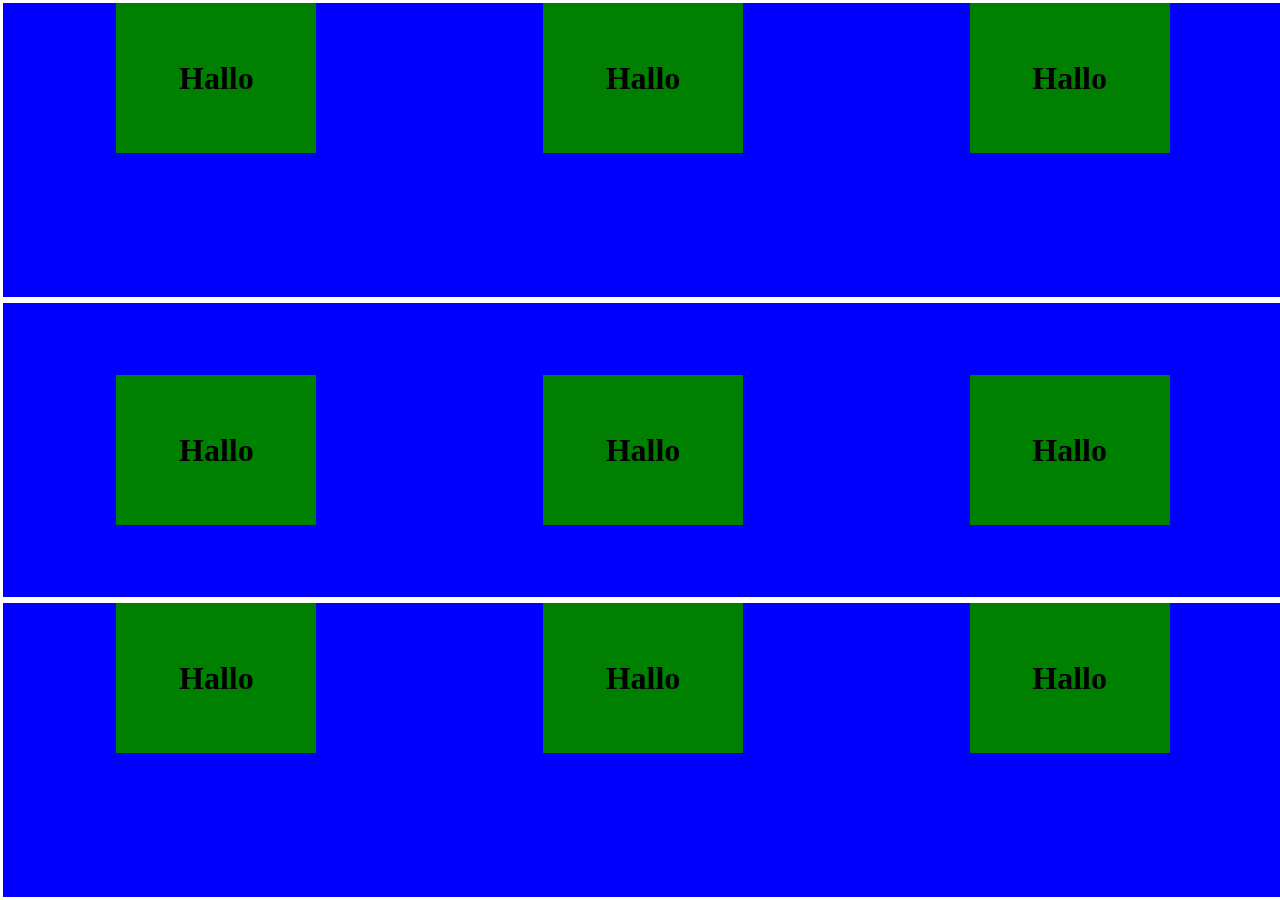
<file: alles_ist_eine_box/index.html>
<!DOCTYPE html>
<html lang="en">
<head>
    <meta charset="UTF-8">
    <meta name="viewport" content="width=device-width, initial-scale=1.0">

    <link rel="stylesheet" href="./style.css">

    <title>Alles ist eine Box</title>
</head>
<body>
    <div class="red-box">

        <div class="content-box box-top">
            <div class="green-box">
                <h1>Hallo</h1>
            </div>
            <div class="green-box">
                <h1>Hallo</h1>
            </div>
            <div class="green-box">
                <h1>Hallo</h1>
            </div>
        </div>

        <div class="content-box box-mid">
            <div class="green-box">
                <h1>Hallo</h1>
            </div>
            <div class="green-box">
                <h1>Hallo</h1>
            </div>
            <div class="green-box">
                <h1>Hallo</h1>
            </div>
        </div>

        <div class="content-box box-bot">
            <div class="green-box">
                <h1>Hallo</h1>
            </div>
            <div class="green-box">
                <h1>Hallo</h1>
            </div>
            <div class="green-box">
                <h1>Hallo</h1>
            </div>
        </div>

    </div>
</body>
</html>
</file>
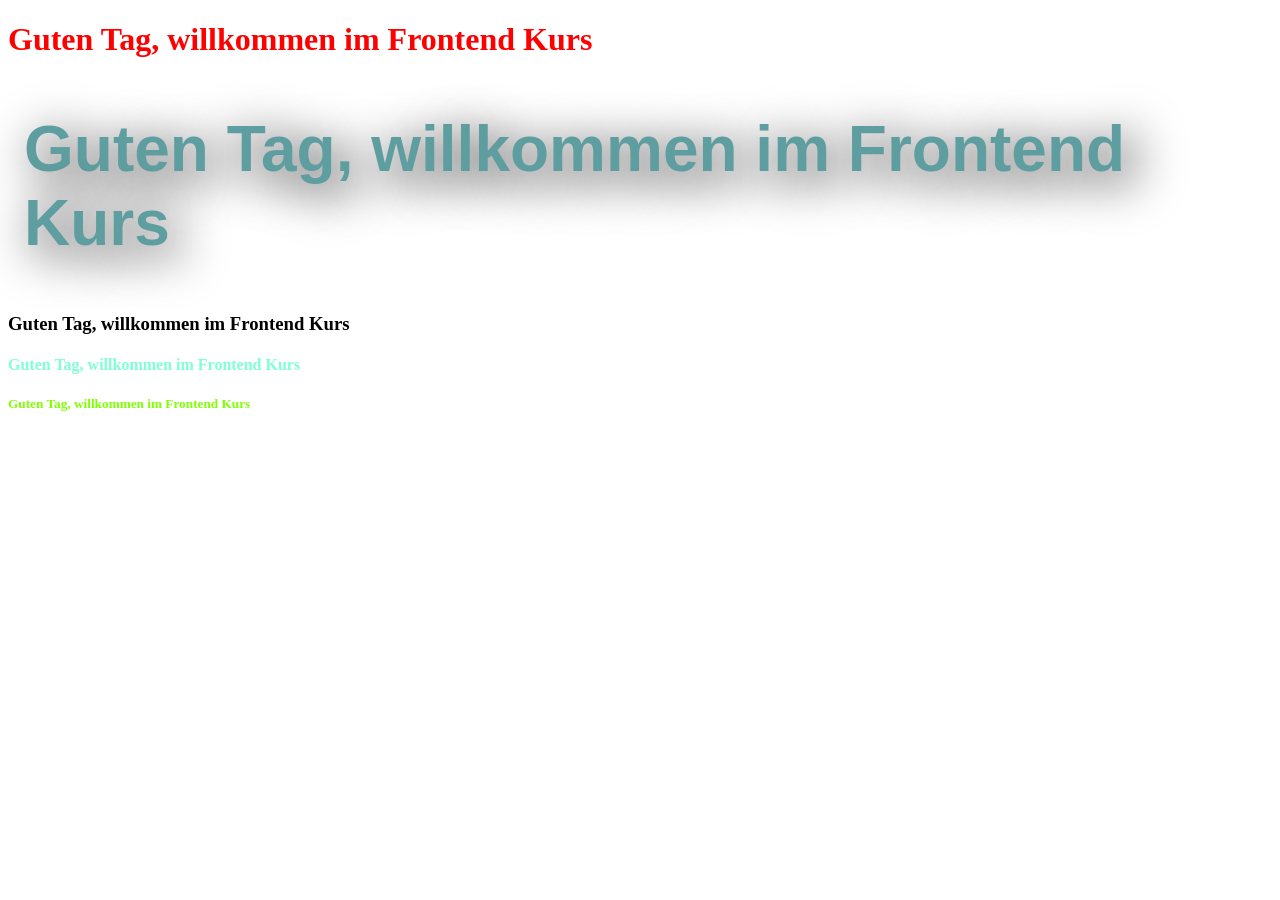
<file: einstieg_html_css/index.html>
<!DOCTYPE html>
<html lang="en">
<head>
    <meta charset="UTF-8">
    <meta name="viewport" content="width=device-width, initial-scale=1.0">
    <title>Erste Testseite</title>

    <link rel="stylesheet" href="./style.css">

</head>
<body>
    <h1 class="main-teaser">Guten Tag, willkommen im Frontend Kurs</h1>
    <h2 class="second-teaser">Guten Tag, willkommen im Frontend Kurs</h2>
    <h3>Guten Tag, willkommen im Frontend Kurs</h3>
    <h4>Guten Tag, willkommen im Frontend Kurs</h4>
    <h5>Guten Tag, willkommen im Frontend Kurs</h5>
</body>
</html>
</file>
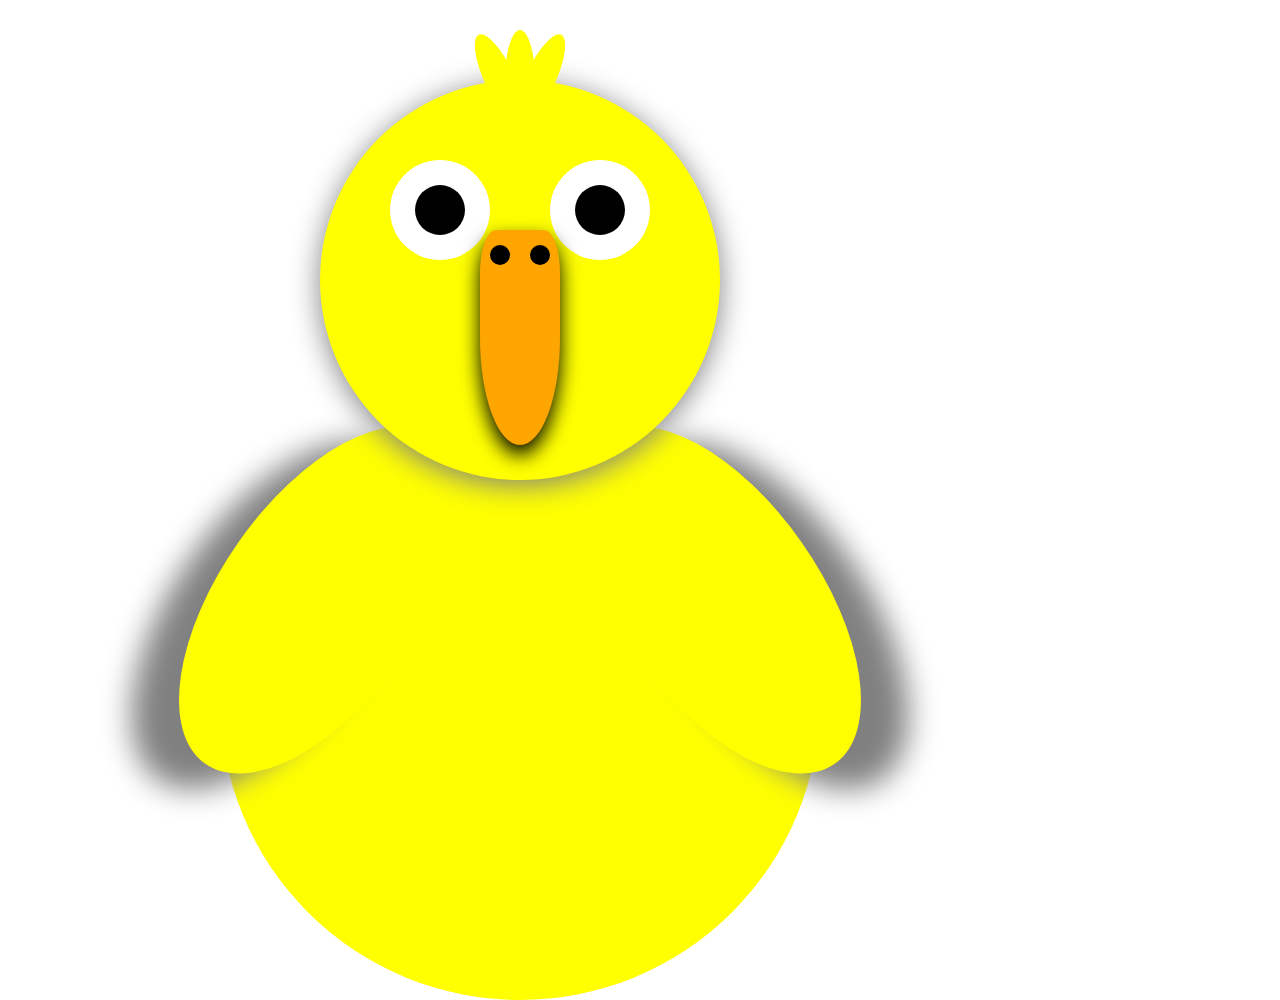
<file: ente/ente.html>
<!doctype html>
<html lang="en">
  <head>
    <meta charset="UTF-8" />
    <meta name="viewport" content="width=device-width, initial-scale=1.0" />
    <link rel="stylesheet" href="./style.css" />
    <title>Duckie der kleine Braten</title>
  </head>
  <body>
    <div class="duck-box">
      <div class="head">
        <div class="hair"></div>
        <div class="eye-left">
          <div class="pupil"></div>
        </div>
        <div class="eye-right">
          <div class="pupil"></div>
        </div>
        <div class="beak">
          <div class="nose"></div>
          <div class="nose"></div>
        </div>
      </div>
      <div class="duck-body">
        <div class="wing-left"></div>
        <div class="wing-right"></div>
      </div>
    </div>
  </body>
</html>
</file>
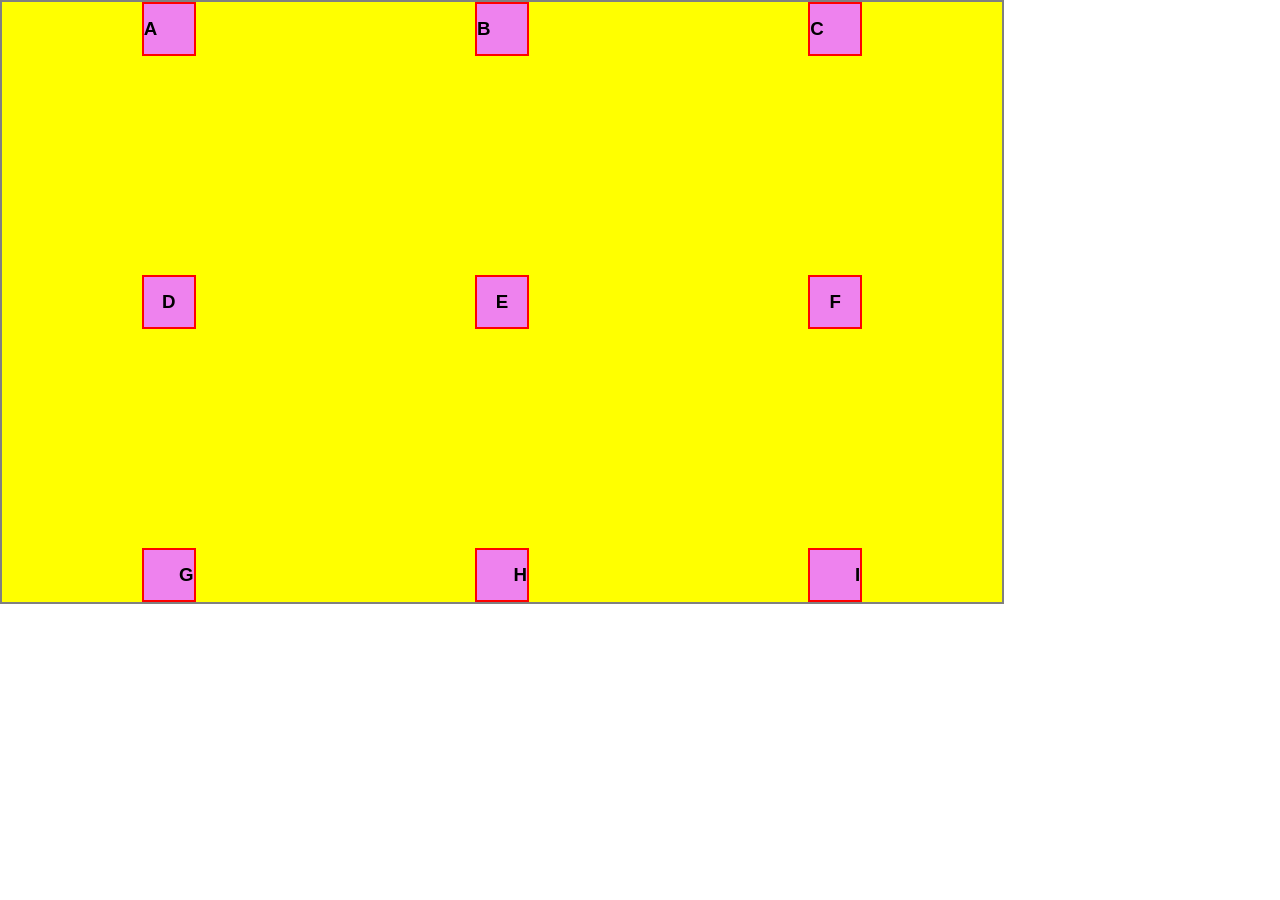
<file: aufgaben/aufgabe1/aufgabe2.html>
<!DOCTYPE html>
<html lang="en">
<head>
    <meta charset="UTF-8">
    <meta name="viewport" content="width=device-width, initial-scale=1.0">
    <link rel="stylesheet" href="./style.css">

    <title>Small Boxes in Big Box World</title>
</head>
<body>
    <div class="big-box">
        <div class="container container-top">
            <div class="small-box">
                <h3>A</h3>
            </div>
            <div class="small-box">
                <h3>B</h3>
            </div>
            <div class="small-box">
                <h3>C</h3>
            </div>
        </div>
        <div class="container container-mid">
            <div class="small-box">
                <h3>D</h3>
            </div>
            <div class="small-box">
                <h3>E</h3>
            </div>
            <div class="small-box">
                <h3>F</h3>
            </div>
        </div>
        <div class="container container-bot">
            <div class="small-box">
                <h3>G</h3>
            </div>
            <div class="small-box">
                <h3>H</h3>
            </div>
            <div class="small-box">
                <h3>I</h3>
            </div>
        </div>
    </div>
    
</body>
</html>
</file>
<file: einstieg_html_css/style.css>
.main-teaser{
    color:red;
}

.second-teaser{
    font-size: 4rem;
    color: cadetblue;
    text-shadow: 10px 10px 50px black;
    font-family: Arial, Helvetica, sans-serif;
    margin-left: 16px;
}

h2{
    color:blue;
}

h4{
    color:aquamarine;
}

h5{
    color:chartreuse;
}

.gruene-schrift{
    color:green;
}
</file>
<file: ente/style.css>
body {
    display: flex;
    justify-content: flex-start;
    align-items: center;
    padding: 0;
    margin: 0;
}

.duck-box {
    position: relative;
    height: 100vh;
    width: 100%;
    padding-left: 20rem;
    padding-top: 5rem;
}

.head {
    display: flex;
    justify-content: center;
    align-items: flex-start;
    width: 400px;
    height: 400px;
    background-color: yellow;
    border-radius: 50%;
    position: relative;
    box-shadow: 0 5px 30px grey;
    z-index: 1;
}

.hair {
    width: 30px;
    height: 100px;
    background-color: yellow;
    border-radius: 50%;
    position: absolute;
    top: -50px;
}

.hair::before {
    content: "";
    width: 30px;
    height: 100px;
    background-color: yellow;
    border-radius: 50%;
    position: absolute;
    left: 20px;
    transform: rotate(25deg);
}

.hair::after {
    content: "";
    width: 30px;
    height: 100px;
    background-color: yellow;
    border-radius: 50%;
    position: absolute;
    left: -20px;
    transform: rotate(-25deg);
}



.eye-left {
    display: flex;
    justify-content: center;
    align-items: center;
    width: 100px;
    height: 100px;
    background-color: #fff;
    border-radius: 50%;
    position: absolute;
    position: absolute;
    top: 80px;
    left: 70px;
}

.eye-right {
    display: flex;
    justify-content: center;
    align-items: center;
    width: 100px;
    height: 100px;
    background-color: #fff;
    border-radius: 50%;
    position: absolute;
    top: 80px;
    right: 70px;
}

.pupil {
    width: 50px;
    height: 50px;
    background-color: black;
    border-radius: 50%;
}

.beak {
    display: flex;
    justify-content: space-around;
    width: 80px;
    height: 200px;
    background-color: orange;
    position: absolute;
    top: 150px;
    left: calc(50% - 40px);
    border-top-left-radius: 20%;
    border-top-right-radius: 20%;
    border-bottom-left-radius: 50%;
    border-bottom-right-radius: 50%;
    padding-top: 15px;
    box-shadow: 0 10px 20px black;
}

.nose {
    width: 20px;
    height: 20px;
    background-color: black;
    border-radius: 50%;
}

.duck-body {
    display: flex;
    justify-content: space-between;
    position: absolute;
    width: 600px;
    height: 600px;
    background-color: yellow;
    border-radius: 50%;
    top: 400px;
    left: calc(20rem - 100px);
}

.wing-left {
    width: 200px;
    height: 400px;
    background-color: yellow;
    border-radius: 50%;
    transform: rotate(35deg);
    box-shadow: -30px 40px 30px grey;
}

.wing-right {
    width: 200px;
    height: 400px;
    background-color: yellow;
    border-radius: 50%;
    transform: rotate(-35deg);
    box-shadow: 30px 40px 30px grey;
}
</file>
<file: aufgaben/aufgabe1/style.css>
body {
    padding: 0;
    margin: 0;
}

.navigation {
    background-color: violet;
    position: fixed;
    width: 100%;
    height: 75px;
    border-bottom: 5px solid red;
    box-sizing: border-box;
}

.grey-box {
    margin: 250px 0 0 600px;
    display: flex;
    justify-content: center;
    align-items: center;
    width: 600px;
    height: 400px;
    border: 5px solid lightgray;
}

.flex-box {
    background-color: rgb(238, 130, 238);
    width: 150px;
    height: 150px;
}

.big-box {
    display: flex;
    justify-content: space-around;
    align-items: flex-start;
    flex-direction: column;
    width: 1000px;
    height: 600px;
    background-color: yellow;
    border: 2px solid grey;
}

.small-box {
    display: flex;
    align-items: center;
    width: 50px;
    height: 50px;
    border: 2px solid red;
    background-color: violet;
    font-family: Arial, Helvetica, sans-serif;
}

.container {
    display: flex;
    justify-content: space-around;
    width: 100%;
    height: 100%;
}

.container-top {
    align-items: top;
    .small-box {
        justify-content: left;
    }
}

.container-mid {
    align-items: center;
    .small-box {
        justify-content: center;
    }
}

.container-bot {
    align-items: flex-end;
        .small-box {
        justify-content: right;
    }
}
</file>
<file: alles_ist_eine_box/style.css>
/* Normalize HTML */

body {
    padding: 0;
    margin: 0;
}

h1 {
    padding: 0;
    margin: 0;
}

.red-box {
    display: flex;
    justify-content: space-around;
    align-items: flex-start;
    flex-direction: column;
    background-color: red;
    width: 100%;
    height: 100vh;

    /* padding-top: 1rem;
    padding-left: 0.5rem; */
    /* Kompass System, N O S W 
    padding: 1rem 0 0 1.5rem; */

}

.green-box {
    display: flex;
    justify-content: center;
    align-items: center;
    background-color: green;
    width: 200px;
    height: 150px;
}

.content-box {
    display: flex;
    justify-content: space-around;
    background-color: blue;
    width: 100%;
    height: 100%;
    border: 3px solid white;
}

.box-mid {
    align-items: center;
}

.box-bot {
    align-items: flex-mid;
}
</file>
